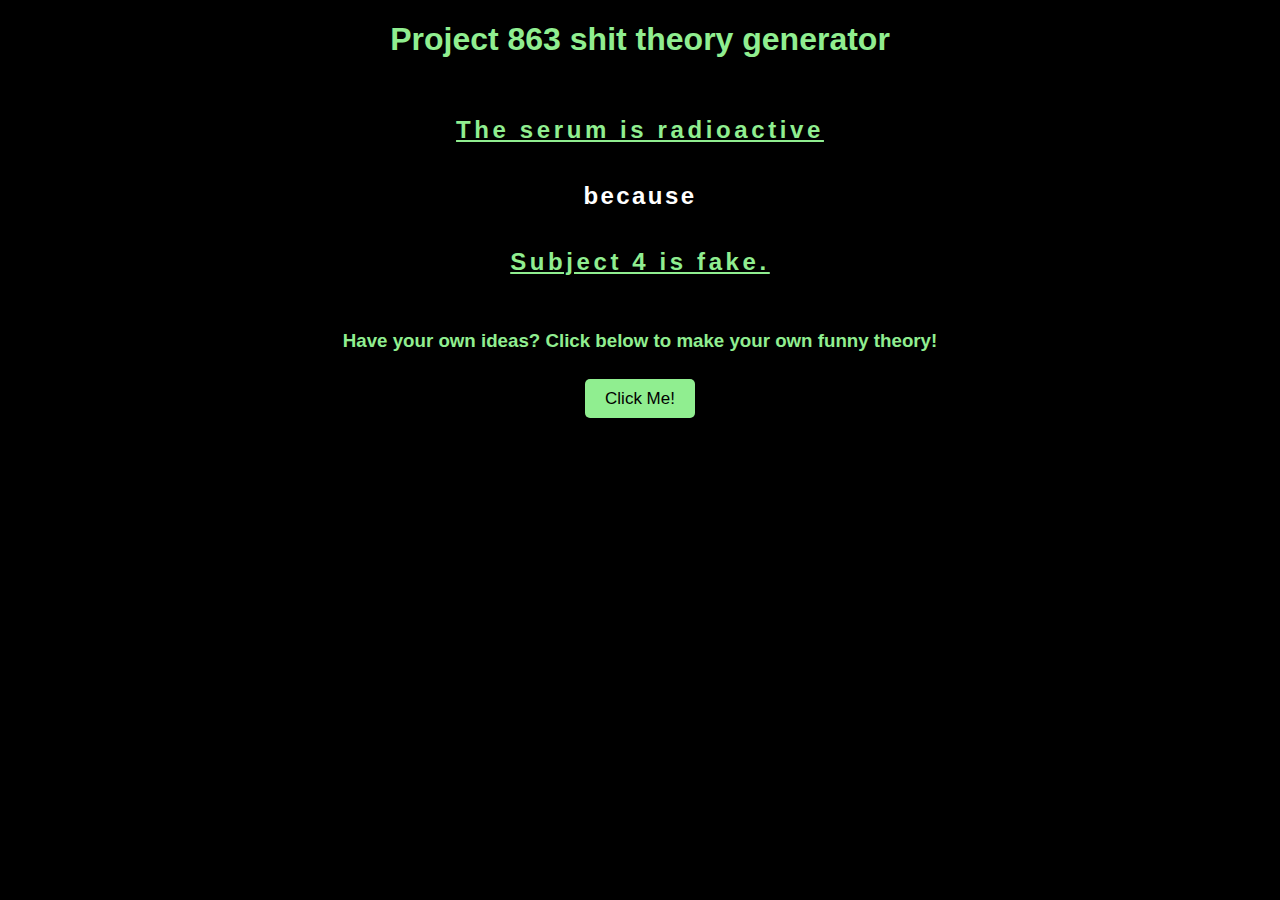
<file: index.html>
<!DOCTYPE html>
<html>
    <head>
        <title>Theory Generator</title>
        <link rel="stylesheet" href="styles.css">
    </head>
    <body class="index">
        <h1 class="title">Project  863  shit  theory  generator</h1>
        <br>
        <br>
        <div class="myDiv" id="theory">
            <h2 class="partOne" id="theoPartOne"></h1>
            <br>
            <h2 class="because" id="breaker"></h1>
            <br>
            <h2 class="partTwo" id="theoPartTwo"></h1>
        </div>
        <br>
        <br>
        <h3 class="title">Have  your  own  ideas?  Click  below  to  make  your  own  funny  theory!</h3>
        <br>
        <a href="buildYourOwn.html" class="submitButton">Click Me!</a>
        <script type="text/javascript" src="script.js"></script>
    </body>
</html>
</file>
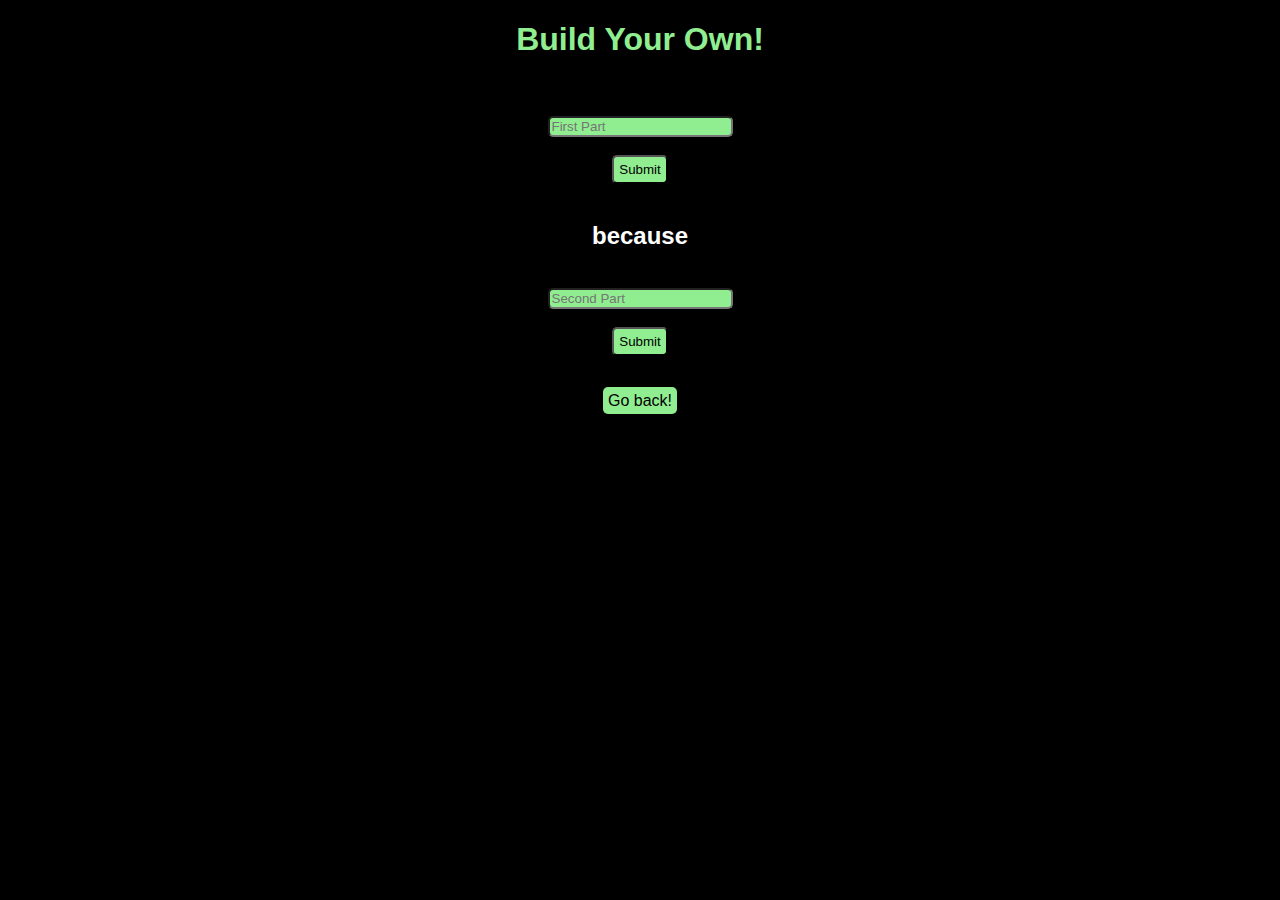
<file: buildYourOwn.html>
<!DOCTYPE html>
<html>
    <head>
        <title>Build Your Own Theory</title>
        <link rel="stylesheet" href="styles.css">
    </head>
    <body class="index">
        <h1 class="title">Build Your Own!</h1>
        <br>
        <br>
        <form>
            <input type="text" placeholder="First Part" class="inputPartOne" id="inputNumOne">
            <br>
            <br>
            <input type="submit" class="build1" onclick="buildTheoryPt1()">
        </form>
        <br>
        <h2 class="breakerBuild">because</h2>
        <br>
        <form>
            <input type="text" placeholder="Second Part" class="inputPartOne" id="inputNumTwo">
            <br>
            <br>
            <input type="submit" class="build1" onclick="buildTheoryPt2()">
        </form>
        <br>
        <br>
        <a href="index.html" class="backButton">Go back!</a>
        <script type="text/javascript" src="script.js"></script>
    </body>
</html>
</file>
<file: styles.css>
@import url('http://fonts.cdnfonts.com/css/apple-ii-screen-typeface');

.partOne{
    color: lightgreen;
    font-family: 'Apple II Screen Typeface', sans-serif;
    overflow: hidden; /* Ensures the content is not revealed until the animation */
    white-space: nowrap; /* Keeps the content on a single line */
    margin: 0 auto; /* Gives that scrolling effect as the typing happens */
    letter-spacing: .15em; /* Adjust as needed */
    animation: 
      typing 3.5s steps(50, end),
      blink-caret .75s step-end infinite;
    text-decoration: underline;
}
.partTwo{
    color: lightgreen;
    font-family: 'Apple II Screen Typeface', sans-serif;
    overflow: hidden; /* Ensures the content is not revealed until the animation */
    white-space: nowrap; /* Keeps the content on a single line */
    margin: 0 auto; /* Gives that scrolling effect as the typing happens */
    letter-spacing: .15em; /* Adjust as needed */
    animation: 
      typing 3.5s steps(50, end),
      blink-caret .75s step-end infinite;
    text-decoration: underline;
}
.myDiv{
    color: white;
    font-family: 'Apple II Screen Typeface', sans-serif;
    letter-spacing: .15em;
}
/* The typing effect */
@keyframes typing {
    from { width: 0 }
    to { width: 100% }
  }
.title{
  background-color: black;
  color: lightgreen;
  font-family: 'Apple II Screen Typeface', sans-serif;
}
.index{
    background-color: black;
    text-align: center;
}
.submitButton{
  padding-top: 10px;
  padding-bottom: 10px;
  padding-left: 20px;
  padding-right: 20px;
  font-family: 'Apple II Screen Typeface', sans-serif;
  background-color: lightgreen;
  transition: 0.2s;
  font-size: 17px;
  text-decoration: none;
  color: black;
  border-radius: 5px;
}
.submitButton:hover{
  padding-top: 20px;
  padding-bottom: 20px;
  padding-right: 30px;
  padding-left: 30px;
  border-radius: 10px;
}
.inputPartOne{
  font-family: 'Apple II Screen Typeface', sans-serif;
  background-color:lightgreen;
  color: black;
  border-radius: 5px;
}
.build1{
  padding: 5px;
  font-family: 'Apple II Screen Typeface', sans-serif;
  background-color: lightgreen;
  border-radius: 5px;
}
.backButton{
  font-family: 'Apple II Screen Typeface', sans-serif;
  background-color: lightgreen;
  text-decoration: none;
  color: black;
  padding: 5px;
  border-radius: 5px;
}
.breakerBuild{
  color: white;
  font-family: 'Apple II Screen Typeface', sans-serif;
}
</file>
